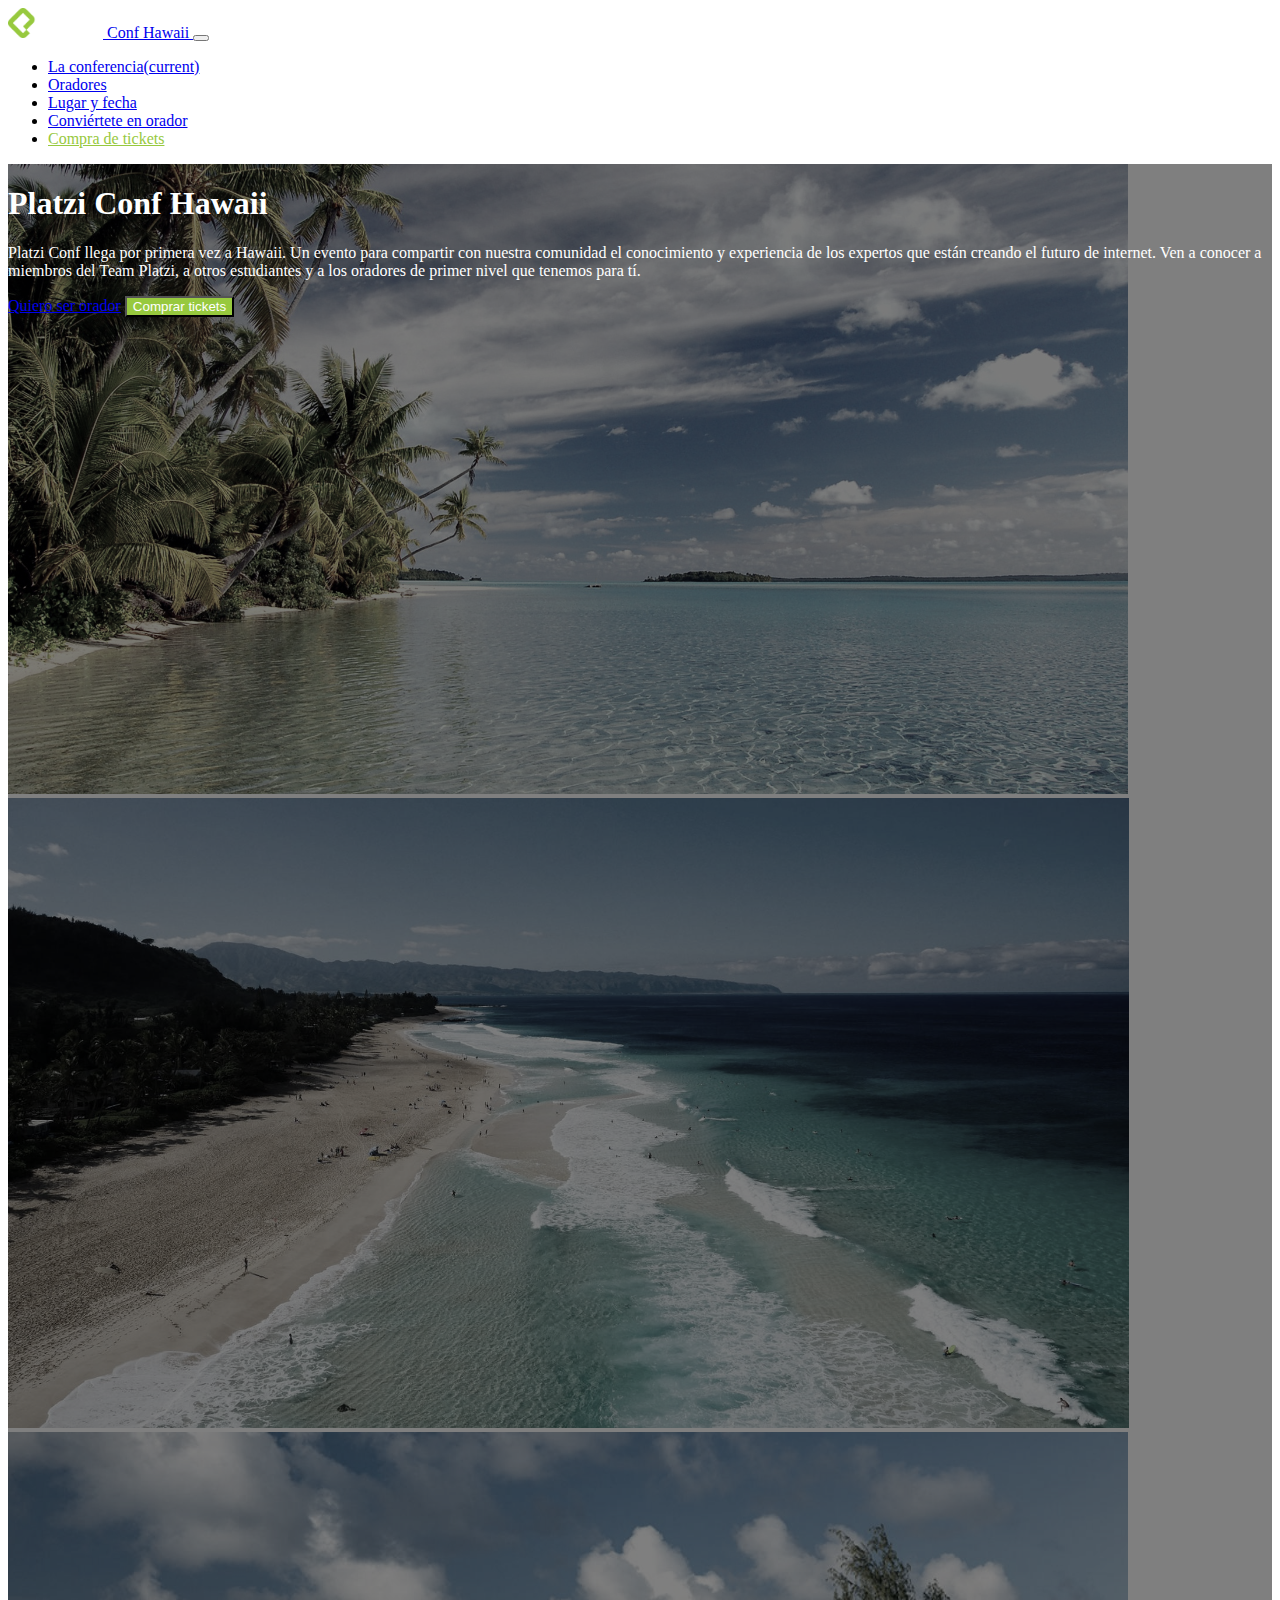
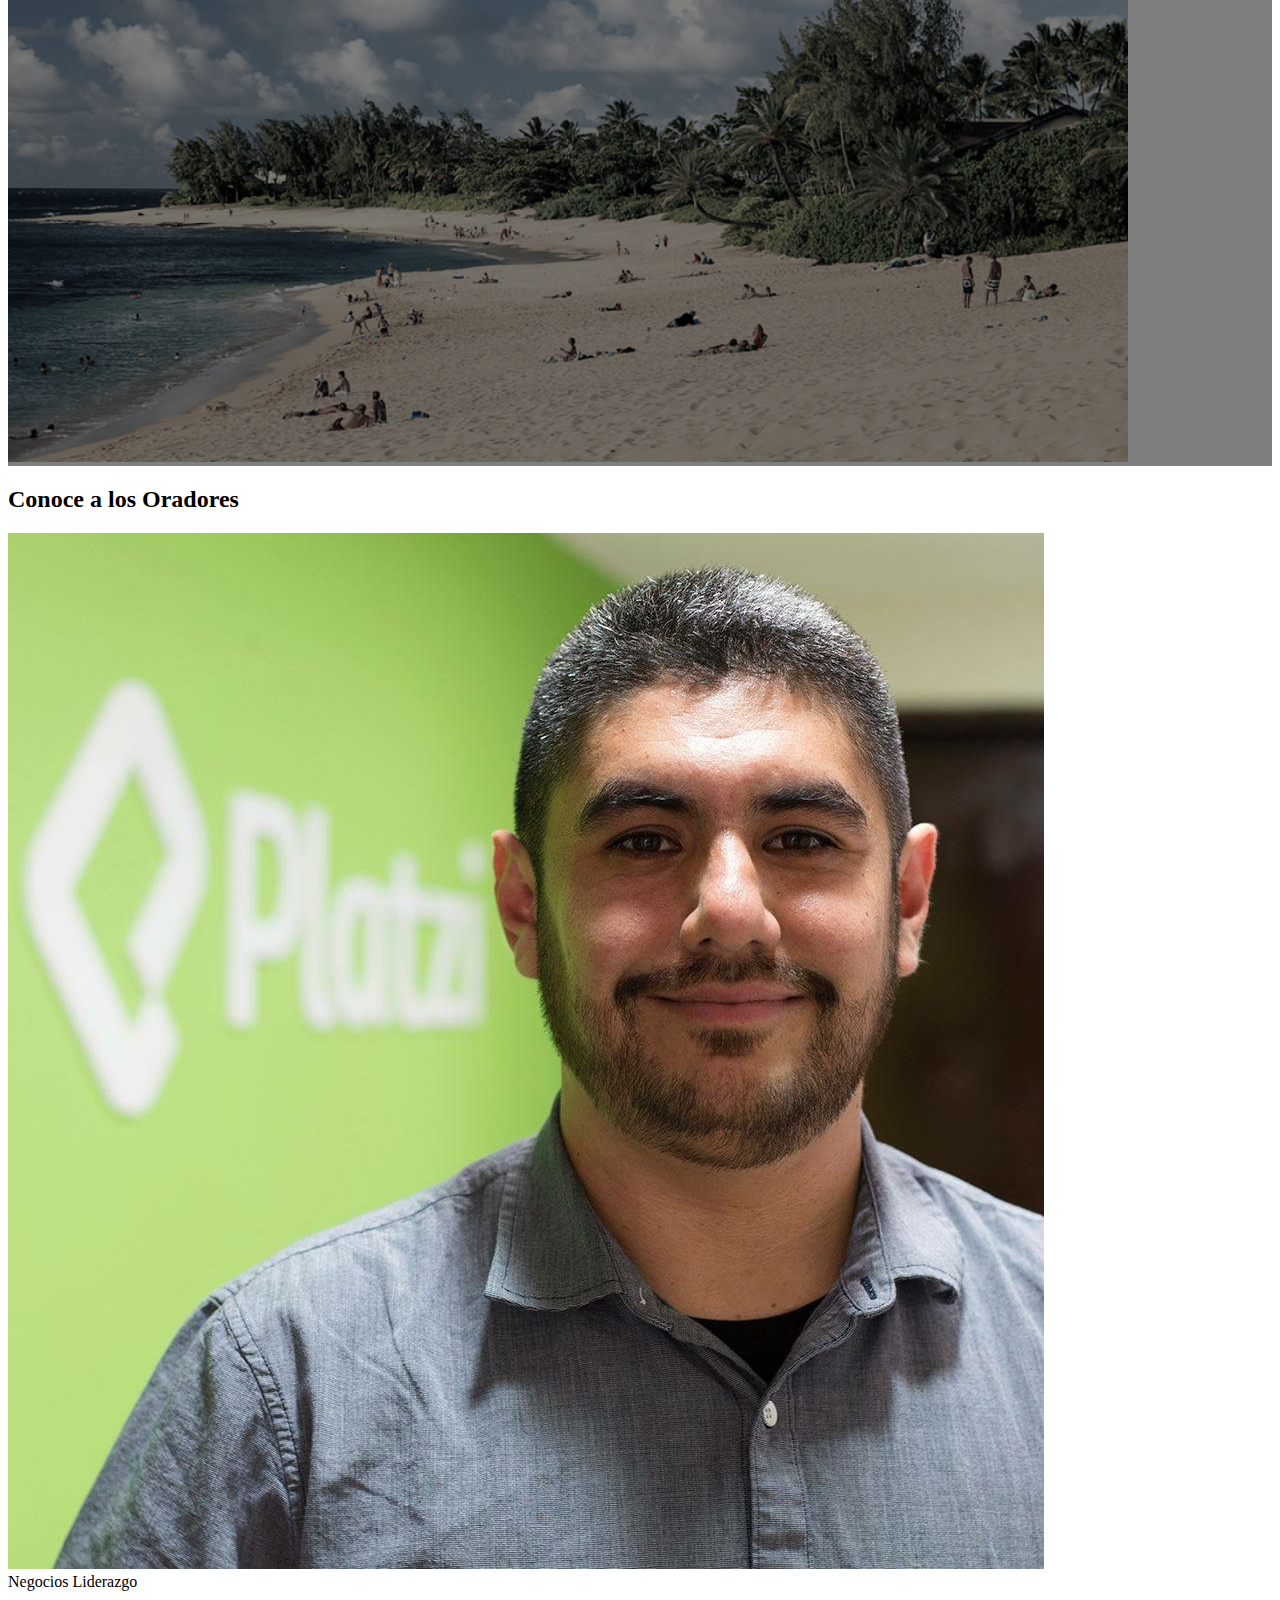
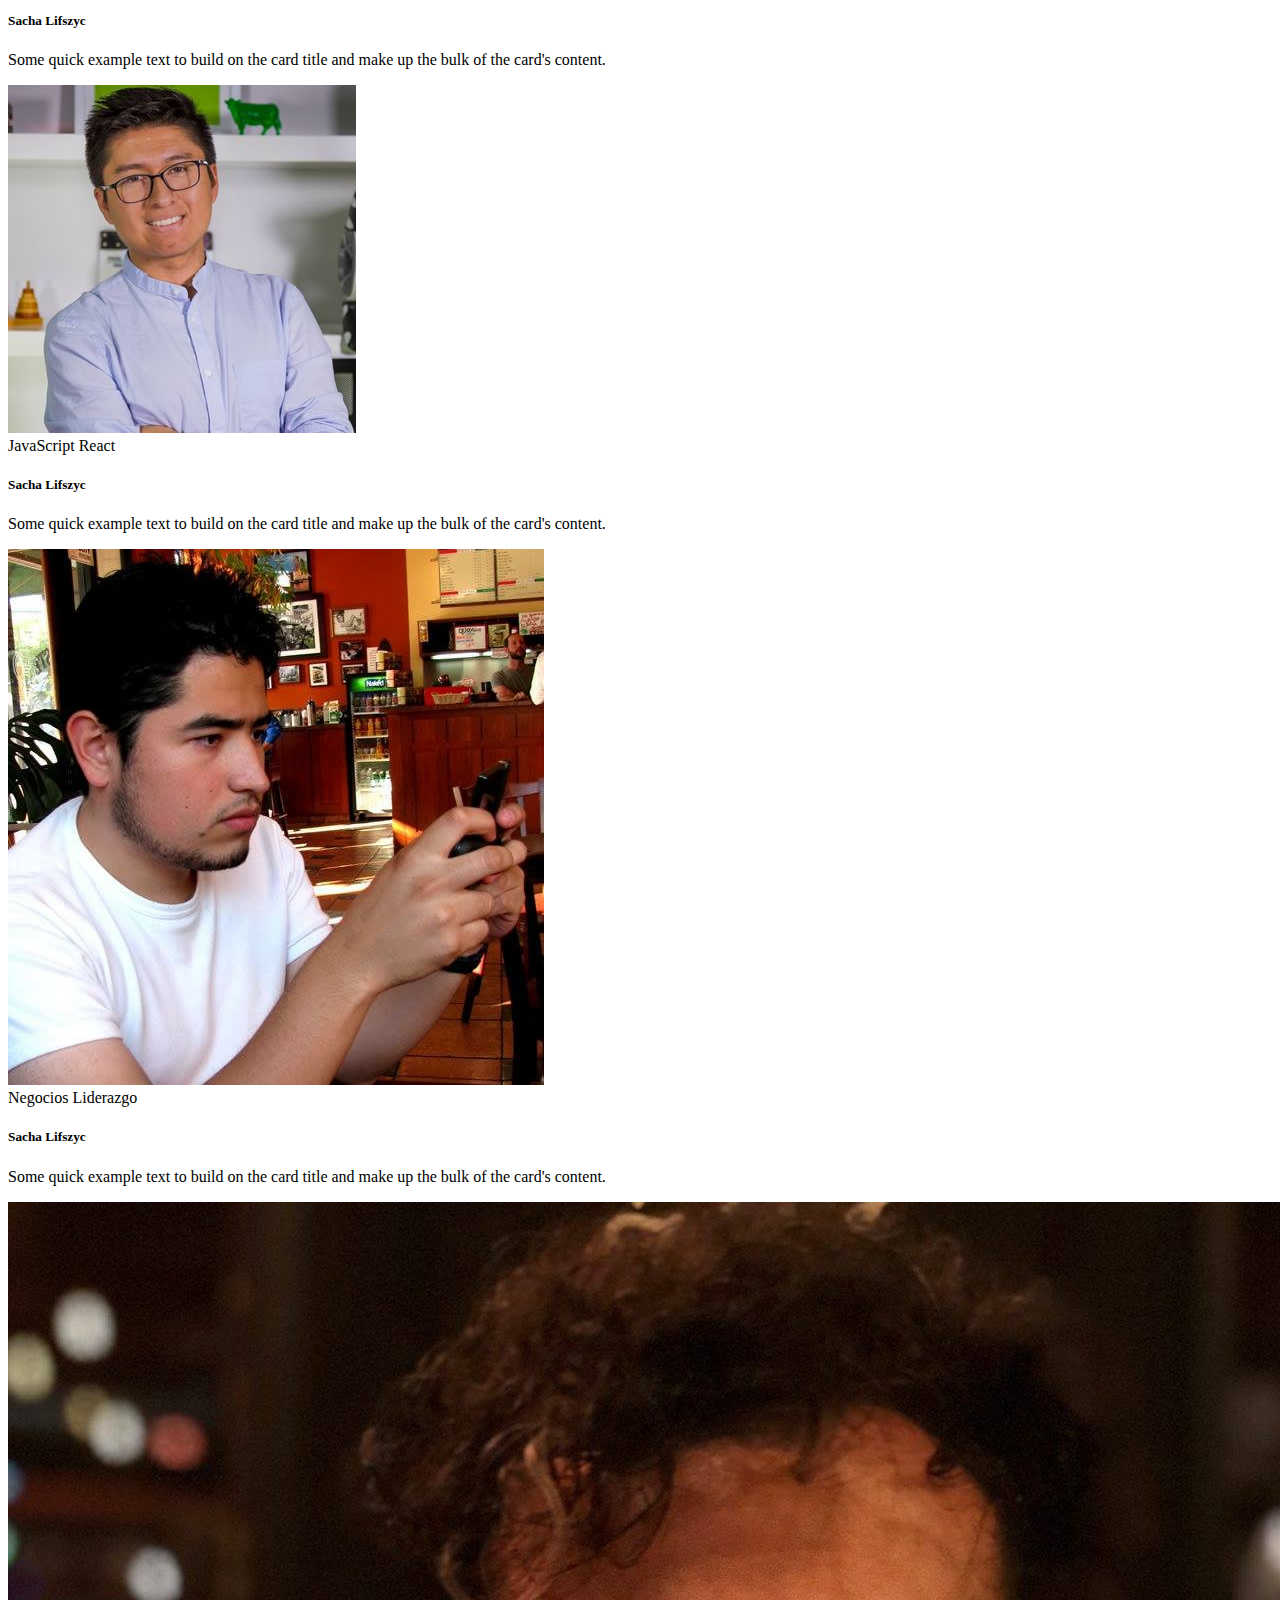
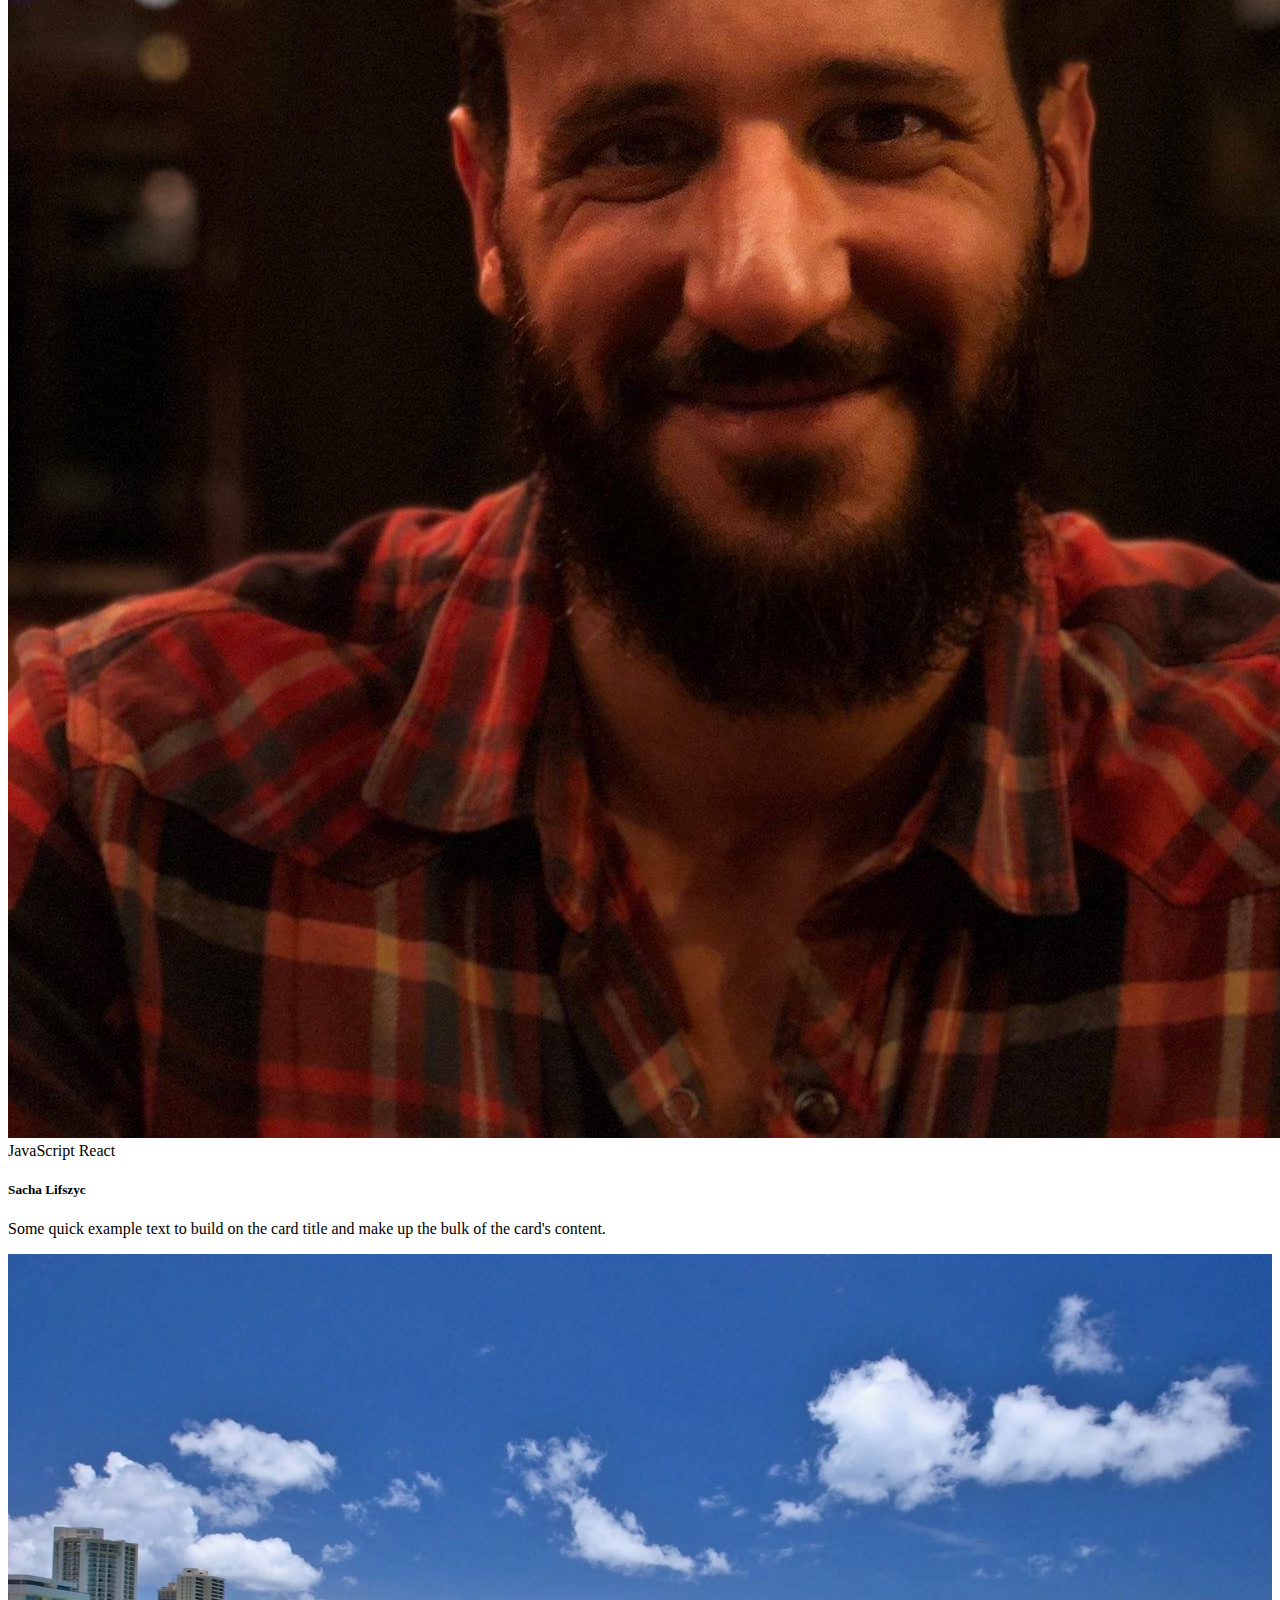
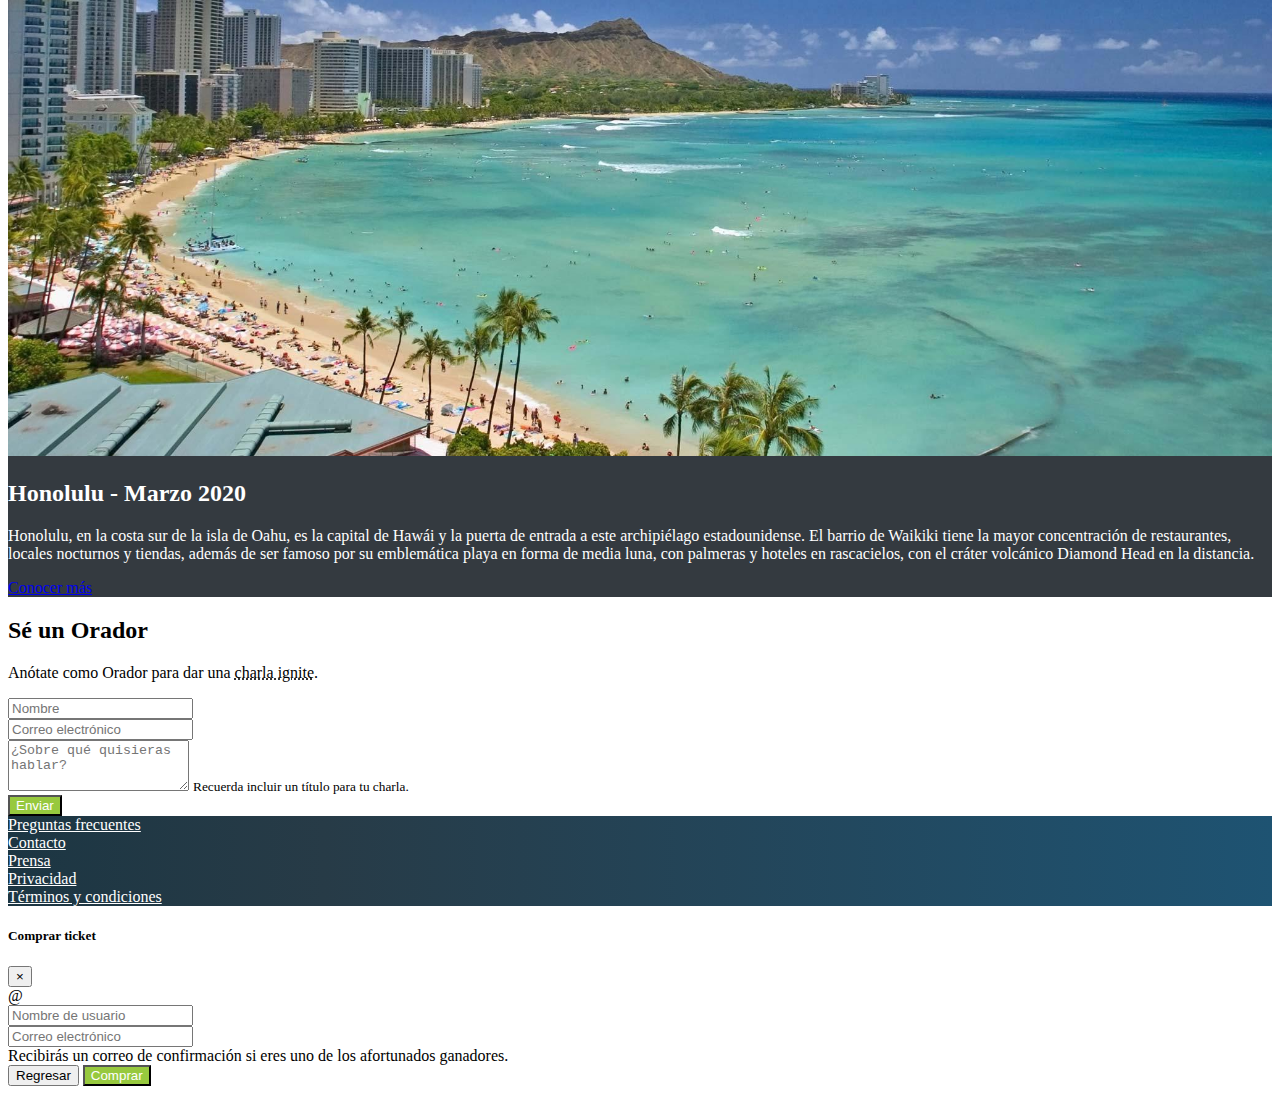
<file: index.html>
<!doctype html>
<html lang="en">
  <head>
    <!-- Required meta tags -->
    <meta charset="utf-8">
    <meta name="viewport" content="width=device-width, initial-scale=1, shrink-to-fit=no">
    <meta http-equiv="X-UA-Compatible" content="ie=edge">

    <!-- Bootstrap CSS -->
    <link rel="stylesheet" href="https://stackpath.bootstrapcdn.com/bootstrap/4.1.3/css/bootstrap.min.css" integrity="sha384-MCw98/SFnGE8fJT3GXwEOngsV7Zt27NXFoaoApmYm81iuXoPkFOJwJ8ERdknLPMO" crossorigin="anonymous">

    <!-- Custom CSS -->
    <link rel="stylesheet" href="index.css">

    <title>PlatziConf</title>
  </head>
  <body data-spy="scroll" data-target="#navbarSupportedContent" data-offset="57">
    <!-- Header -->
    <header class="sticky-top">
        <nav class="navbar navbar-expand-lg navbar-dark bg-dark">
            <div class="container">
              <a class="navbar-brand" href="#">
                <img src="assets/images/platzi-logo.png" class="align-top" alt="Platzi logo">
                Conf Hawaii
              </a>
              <button class="navbar-toggler" type="button" data-toggle="collapse" data-target="#navbarSupportedContent" aria-controls="navbarSupportedContent" aria-expanded="false" aria-label="Toggle navigation">
                <span class="navbar-toggler-icon"></span>
              </button>
            
              <div class="collapse navbar-collapse" id="navbarSupportedContent">
                <ul class="navbar-nav ml-auto">
                  <li class="nav-item">
                    <a class="nav-link" href="#hero">La conferencia<span class="sr-only">(current)</span></a>
                  </li>
                  <li class="nav-item">
                    <a class="nav-link" href="#speakers">Oradores</a>
                  </li>
                  <li class="nav-item">
                    <a class="nav-link" href="#place">Lugar y fecha</a>
                  </li>
                  <li class="nav-item">
                    <a class="nav-link" href="#be-speaker">Conviértete en orador</a>
                  </li>
                  <li class="nav-item">
                    <a class="nav-link text-platzi" href="#" data-toggle="modal" data-target="#modalCompra">Compra de tickets</a>
                  </li>
                </ul>
              </div>
            </div>
          </nav>
    </header>
    <!-- End Header -->

    <!-- Hero -->
    <main id="hero">
      <div id="carousel" class="carousel slide carousel-fade" data-ride="carousel" data-pause="false">
          <div class="carousel-inner">
            <div class="carousel-item active">
              <img class="d-block w-100" src="assets/images/hawaii.jpg" alt="First slide">
            </div>
            <div class="carousel-item">
              <img class="d-block w-100" src="assets/images/hawaii2.jpg" alt="Second slide">
            </div>
            <div class="carousel-item">
              <img class="d-block w-100" src="assets/images/hawaii3.jpeg" alt="Third slide">
            </div>
            <div class="overlay">
              <div class="container ">
                <div class="row align-items-center">
                  <div class="col-md-7 offset-md-5 text-md-right text-center">
                    <h1>Platzi Conf Hawaii</h1>
                    <p class="d-none d-md-block">Platzi Conf llega por primera vez a Hawaii. Un evento para compartir con
                      nuestra comunidad el conocimiento y experiencia de los expertos
                      que están creando el futuro de internet.
                      Ven a conocer a miembros del Team Platzi, a otros estudiantes
                      y a los oradores de primer nivel que tenemos para tí.
                    </p>
                    <a href="#" class="btn btn-outline-light">Quiero ser orador</a>
                    <button type="button" class="btn btn-platzi" data-toggle="modal" data-target="#modalCompra">Comprar tickets</button>
                  </div>
                </div>
              </div>
            </div>
          </div>
        </div>
    </main>
    <!-- End Hero -->
    
    <!-- Speakers -->
    <section id="speakers" class="mt-4 mb-4">
      <div class="container">
        <div class="row mb-3">
          <div class="col text-center text-lg-left">
            <h2>Conoce a los Oradores</h2>
          </div>
        </div>
        <div class="row justify-content-center">
          <div class="col-12 col-sm-6 col-md-4 col-lg-3 mb-4">
              <div class="card">
                  <img class="card-img-top" src="assets/speakers/cvander.jpeg" alt="Cvander's Photo">
                  <div class="card-body">
                      <div class="badges mb-2">
                          <span class="badge badge-dark">Negocios</span>
                          <span class="badge badge-danger">Liderazgo</span>
                        </div>
                    <h5 class="card-title">Sacha Lifszyc</h5>
                    <p class="card-text">Some quick example text to build on the card title and make up the bulk of the card's content.</p>
                  </div>
                </div>
              </div>
              <div class="col-12 col-sm-6 col-md-4 col-lg-3 mb-4">
                  <div class="card">
                      <img class="card-img-top" src="assets/speakers/leonidas2.jpeg" alt="Leonidas's Photo">
                      <div class="card-body">
                          <div class="badges mb-2">
                              <span class="badge badge-warning">JavaScript</span>
                              <span class="badge badge-info">React</span>
                            </div>
                        <h5 class="card-title">Sacha Lifszyc</h5>
                        <p class="card-text">Some quick example text to build on the card title and make up the bulk of the card's content.</p>
                      </div>
                    </div>
              </div>
              <div class="col-12 col-sm-6 col-md-4 col-lg-3 mb-4">
                <div class="card">
                  <img class="card-img-top" src="assets/speakers/freddy.jpeg" alt="Freddy's Photo">
                  <div class="card-body">
                    <div class="badges mb-2">
                      <span class="badge badge-dark">Negocios</span>
                      <span class="badge badge-danger">Liderazgo</span>
                    </div>
                    <h5 class="card-title">Sacha Lifszyc</h5>
                    <p class="card-text">Some quick example text to build on the card title and make up the bulk of the card's content.</p>
                    
                  </div>
                </div>
          </div>
          <div class="col-12 col-sm-6 col-md-4 col-lg-3 mb-4">
              <div class="card">
                  <img class="card-img-top" src="assets/speakers/sacha.jpg" alt="Sacha's Photo">
                  <div class="card-body">
                      <div class="badges mb-2">
                          <span class="badge badge-warning">JavaScript</span>
                          <span class="badge badge-info">React</span>
                        </div>
                    <h5 class="card-title">Sacha Lifszyc</h5>
                    <p class="card-text">Some quick example text to build on the card title and make up the bulk of the card's content.</p>
                  </div>
                </div>
          </div>
        </div>
      </div>
    </section>
    <!-- End Speakers -->

    <!-- Lugar y fecha -->
    <section id="place">
      <div class="container-fluid">
        <div class="row">
          <div class="col-12 col-lg-6 pl-0 pr-0">
            <img src="assets/images/honolulu.jpg" alt="Honolulu">
          </div>
          <div class="col-12 col-lg-6 pt-4 pb-4 pt-lg-0 pb-lg-0 pl-4 pr-4 align-self-center">
            <h2>Honolulu - Marzo 2020</h2>
            <p>
                Honolulu, en la costa sur de la isla de Oahu, es la capital de Hawái 
                y la puerta de entrada a este archipiélago estadounidense. El barrio 
                de Waikiki tiene la mayor concentración de restaurantes, locales nocturnos 
                y tiendas, además de ser famoso por su emblemática playa en forma de 
                media luna, con palmeras y hoteles en rascacielos, con el cráter 
                volcánico Diamond Head en la distancia. 
            </p>
            <a href="#" class="btn btn-outline-light">Conocer más</a>
          </div>
        </div>
      </div>
    </section>
    <!-- End Lugar y fecha -->

    <!-- Sé speaker -->
    <section id="be-speaker" class="pt-4 pb-4">
      <div class="container">
          <div class="row align-items-center">
            <div class="col text-center">
              <h2>Sé un Orador</h2>
              <p>Anótate como Orador para dar una <abbr data-toggle="tooltip" title="Charlas de 5 minutos">charla ignite</abbr>.</p>
            </div>
          </div>
          <div class="row">
            <div class="col col-md-8 offset-md-2">
              <form>
                <div class="form-row">
                  <div class="form-group col-6">
                    <input type="text" class="form-control" placeholder="Nombre" required>
                  </div>
                  <div class="form-group col-6">
                    <input type="email" class="form-control" placeholder="Correo electrónico" required>
                  </div>
                  <div class="form-group col-12">
                    <textarea class="form-control form-control-lg" id="textArea" placeholder="¿Sobre qué quisieras hablar?" rows="3" required></textarea>
                    <small class="form-text text-muted">
                      Recuerda incluir un título para tu charla.
                    </small>
                  </div>
                </div>
                <div class="form-row pb-3">
                  <div class="col">
                    <button type="submit" class="btn btn-platzi btn-block">Enviar</button>
                  </div>
                </div>
              </form>
            </div>
          </div>
      </div>
    </section>
    <!-- End Sé speaker -->

    <!-- Footer -->
    <footer id=footer>
      <div class="container">
        <div class="row text-center align-items-center pb-4 pt-4">
          <div class="col-12 col-lg">
            <a href="#">Preguntas frecuentes</a>
          </div>
          <div class="col-12 col-lg">
            <a href="#">Contacto</a>
          </div>
          <div class="col-12 col-lg">
            <a href="#">Prensa</a>
          </div>
          <div class="col-12 col-lg">
            <a href="#">Privacidad</a>
          </div>
          <div class="col-12 col-lg">
            <a href="#">Términos y condiciones</a>
          </div>
        </div>
      </div>
    </footer>
    <!-- End Footer -->

    <!-- Modal -->
    <div class="modal fade" id="modalCompra" tabindex="-1" role="dialog" aria-labelledby="exampleModalCenterTitle" aria-hidden="true">
      <div class="modal-dialog modal-dialog-centered" role="document">
        <div class="modal-content">
          <div class="modal-header">
            <h5 class="modal-title" id="exampleModalCenterTitle">Comprar ticket</h5>
            <button type="button" class="close" data-dismiss="modal" aria-label="Close">
              <span aria-hidden="true">&times;</span>
            </button>
          </div>
          <div class="modal-body">
            <form>
              <div class="form-row">
                <div class="form-group col">
                  <div class="input-group">
                    <div class="input-group-prepend">
                      <span class="input-group-text">@</span>
                    </div>
                    <input type="text" class="form-control" placeholder="Nombre de usuario" required>
                  </div>
                </div>
              </div>
              <div class="form-row">
                <div class="form-group col">
                  <input type="email" class="form-control" placeholder="Correo electrónico" required>
                </div>                
              </div>
            </form>
            <div class="alert alert-warning" role="alert">
              Recibirás un correo de confirmación si eres uno de los afortunados ganadores.
            </div>
          </div>
          <div class="modal-footer">
            <button type="button" class="btn btn-secondary" data-dismiss="modal">Regresar</button>
            <button type="button" class="btn btn-platzi">Comprar</button>
          </div>
        </div>
      </div>
    </div>
    <!-- End Modal -->
    
    <!-- Optional JavaScript -->
    <!-- jQuery first, then Popper.js, then Bootstrap JS -->
    <script src="https://code.jquery.com/jquery-3.3.1.slim.min.js" integrity="sha384-q8i/X+965DzO0rT7abK41JStQIAqVgRVzpbzo5smXKp4YfRvH+8abtTE1Pi6jizo" crossorigin="anonymous"></script>
    <script src="https://cdnjs.cloudflare.com/ajax/libs/popper.js/1.14.3/umd/popper.min.js" integrity="sha384-ZMP7rVo3mIykV+2+9J3UJ46jBk0WLaUAdn689aCwoqbBJiSnjAK/l8WvCWPIPm49" crossorigin="anonymous"></script>
    <script src="https://stackpath.bootstrapcdn.com/bootstrap/4.1.3/js/bootstrap.min.js" integrity="sha384-ChfqqxuZUCnJSK3+MXmPNIyE6ZbWh2IMqE241rYiqJxyMiZ6OW/JmZQ5stwEULTy" crossorigin="anonymous"></script>
    <!-- Custom JS -->
    <script src="index.js"></script>
  </body>
</html>
</file>
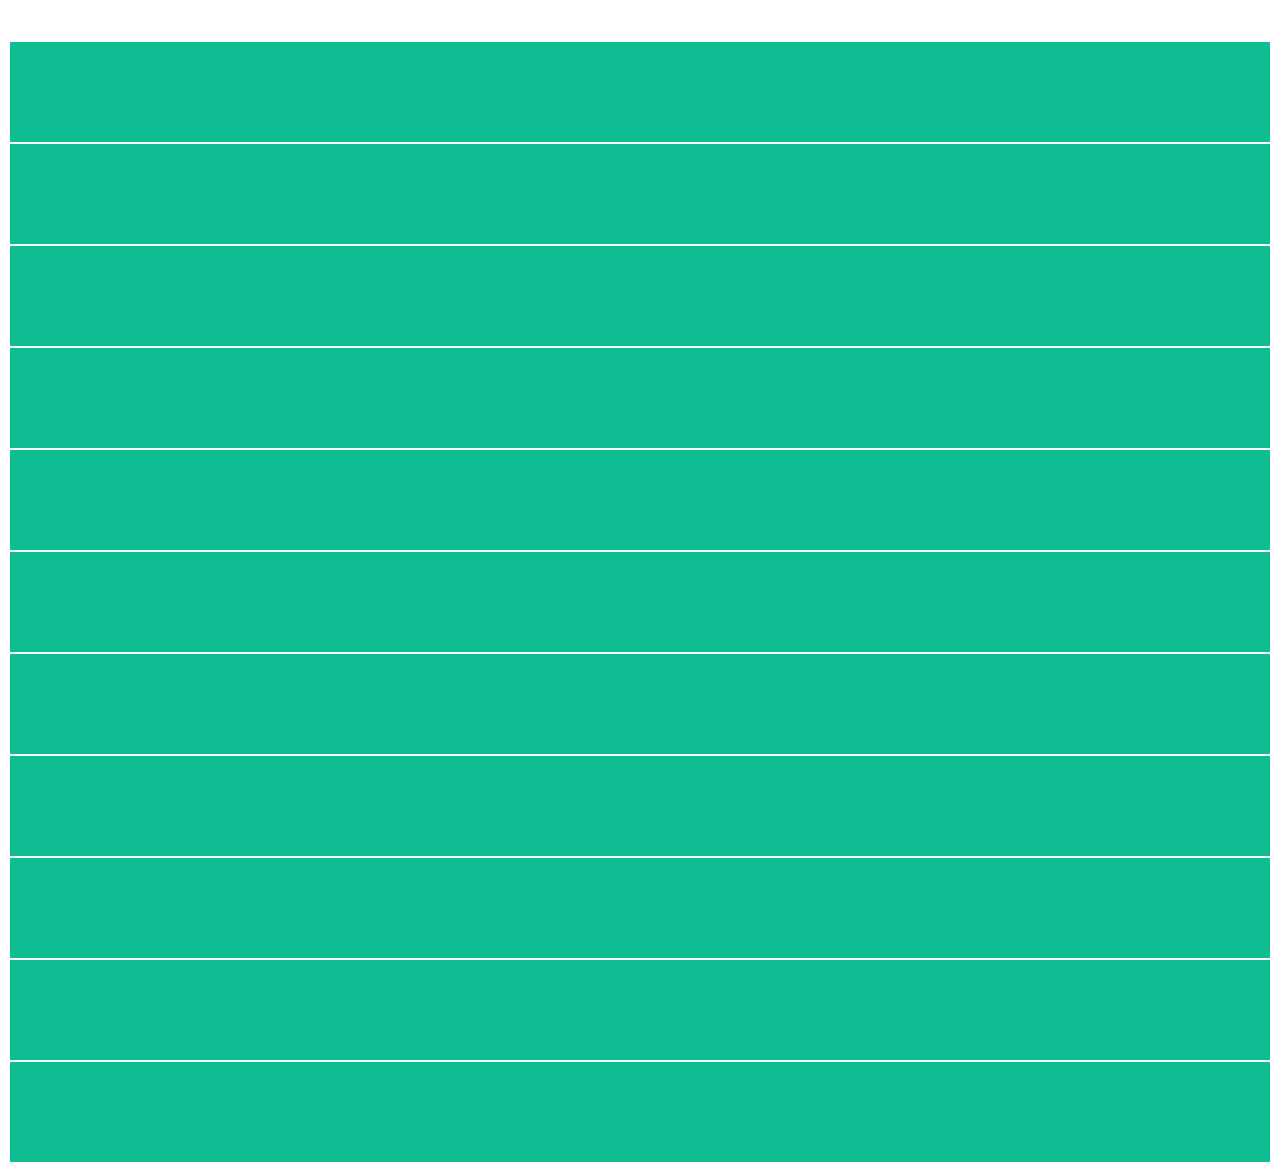
<file: challenge1.html>
<!doctype html>
<html lang="en">
  <head>
    <!-- Required meta tags -->
    <meta charset="utf-8">
    <meta name="viewport" content="width=device-width, initial-scale=1, shrink-to-fit=no">
    <meta http-equiv="X-UA-Compatible" content="ie=edge">

    <!-- Bootstrap CSS -->
    <link rel="stylesheet" href="https://stackpath.bootstrapcdn.com/bootstrap/4.1.3/css/bootstrap.min.css" integrity="sha384-MCw98/SFnGE8fJT3GXwEOngsV7Zt27NXFoaoApmYm81iuXoPkFOJwJ8ERdknLPMO" crossorigin="anonymous">

    <!-- Custom CSS -->
    <style>
        .container {
            margin: 40px auto;
        }
        .container div {
            height: 100px;
            background: #0ebe92;
            border: 1px solid white;
        }
    </style>
    <title>Bootstrap Grid Challenge 1</title>
  </head>
  <body>
    <div class="container">
        <div class="row">
            <div class="col"></div>
            <div class="col"></div>
            <div class="col"></div>
        </div>
        <div class="row">
            <div class="col"></div>
            <div class="col"></div>
            <div class="col"></div>
            <div class="col"></div>
            <div class="col"></div>
            <div class="col"></div>
            <div class="col"></div>
            <div class="col"></div>
            <div class="col"></div>
            <div class="col"></div>
        </div>
        <div class="row">
            <div class="col"></div>
            <div class="col"></div>
        </div>
        <div class="row">
            <div class="col"></div>
            <div class="col"></div>
            <div class="col"></div>
            <div class="col"></div>
            <div class="col"></div>
        </div>
        <div class="row">
            <div class="col"></div>
        </div>
    </div>

    <!-- Optional JavaScript -->
    <!-- jQuery first, then Popper.js, then Bootstrap JS -->
    <script src="https://code.jquery.com/jquery-3.3.1.slim.min.js" integrity="sha384-q8i/X+965DzO0rT7abK41JStQIAqVgRVzpbzo5smXKp4YfRvH+8abtTE1Pi6jizo" crossorigin="anonymous"></script>
    <script src="https://cdnjs.cloudflare.com/ajax/libs/popper.js/1.14.3/umd/popper.min.js" integrity="sha384-ZMP7rVo3mIykV+2+9J3UJ46jBk0WLaUAdn689aCwoqbBJiSnjAK/l8WvCWPIPm49" crossorigin="anonymous"></script>
    <script src="https://stackpath.bootstrapcdn.com/bootstrap/4.1.3/js/bootstrap.min.js" integrity="sha384-ChfqqxuZUCnJSK3+MXmPNIyE6ZbWh2IMqE241rYiqJxyMiZ6OW/JmZQ5stwEULTy" crossorigin="anonymous"></script>
  </body>
</html>
</file>
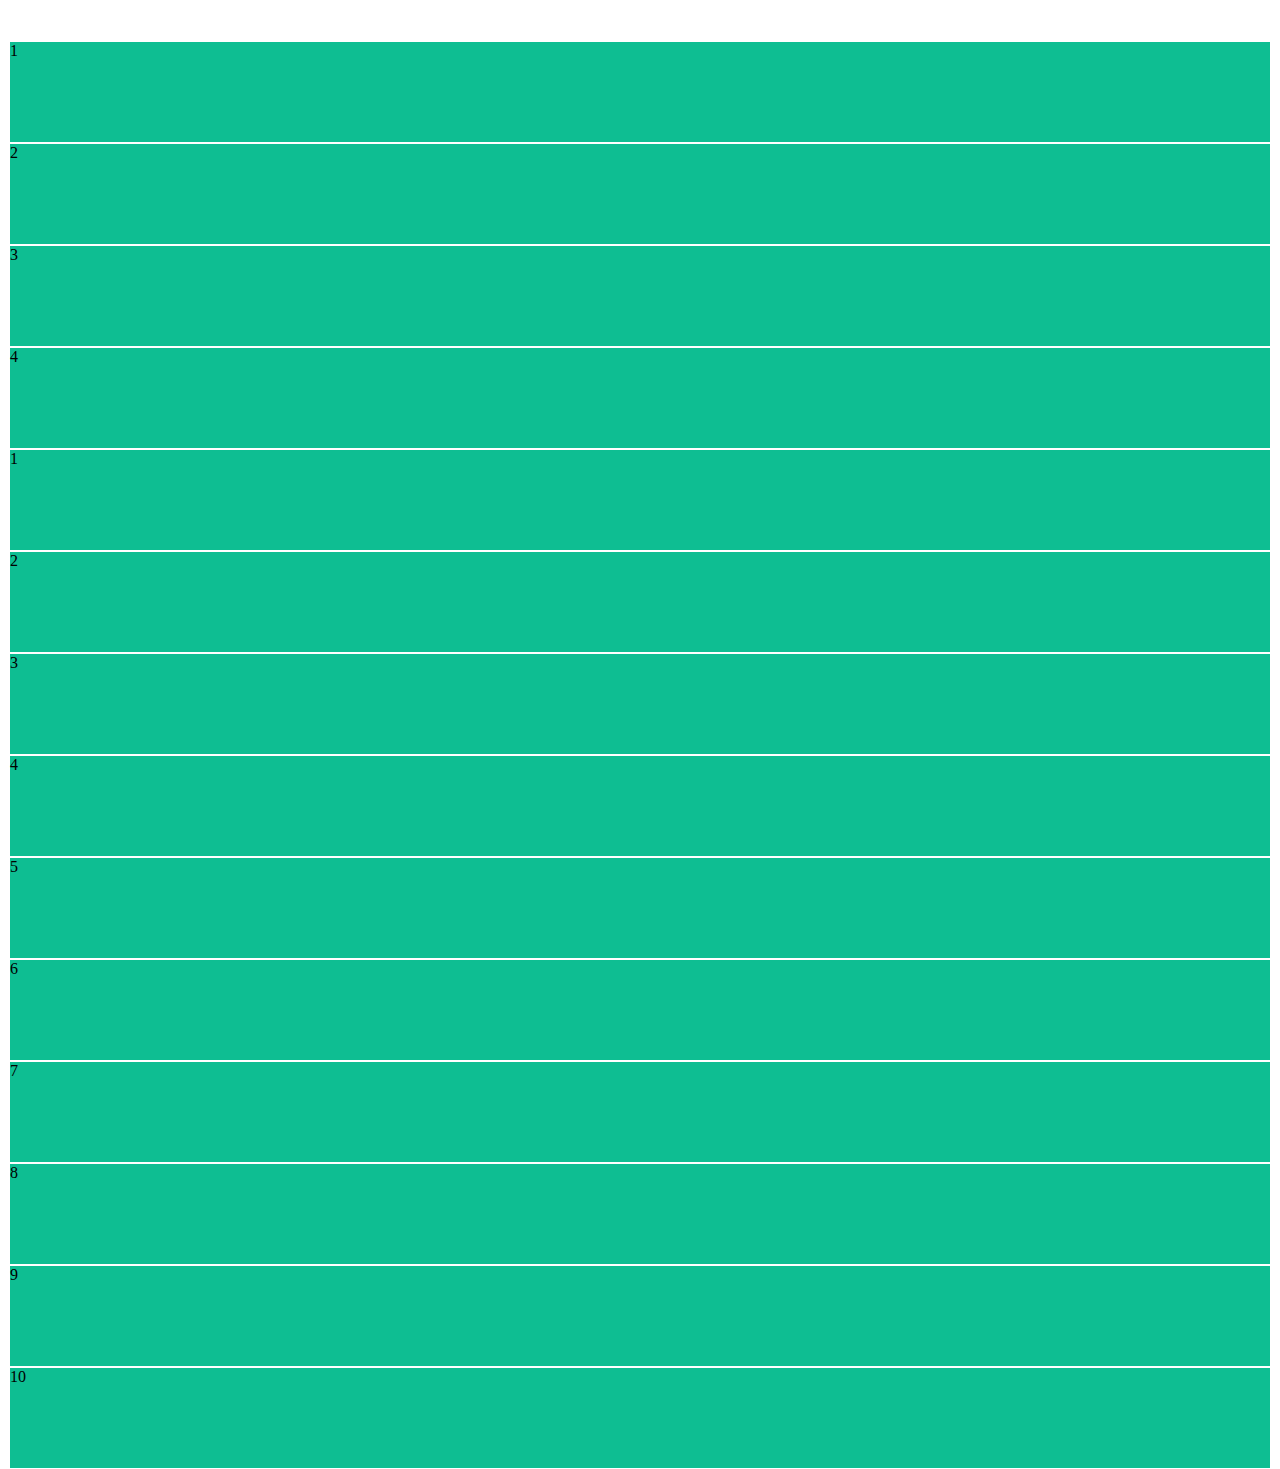
<file: challenge2.html>
<!doctype html>
<html lang="en">
  <head>
    <!-- Required meta tags -->
    <meta charset="utf-8">
    <meta name="viewport" content="width=device-width, initial-scale=1, shrink-to-fit=no">
    <meta http-equiv="X-UA-Compatible" content="ie=edge">

    <!-- Bootstrap CSS -->
    <link rel="stylesheet" href="https://stackpath.bootstrapcdn.com/bootstrap/4.1.3/css/bootstrap.min.css" integrity="sha384-MCw98/SFnGE8fJT3GXwEOngsV7Zt27NXFoaoApmYm81iuXoPkFOJwJ8ERdknLPMO" crossorigin="anonymous">

    <!-- Custom CSS -->
    <style>
        .container {
            margin: 40px auto;
        }
        .container div {
            height: 100px;
            background: #0ebe92;
            border: 1px solid white;
        }
    </style>
    <title>Bootstrap Grid Challenge 2</title>
  </head>
  <body>
    <div class="container">
        <div class="row">
            <div class="col-6 col-sm-3">1</div>
            <div class="col-6 col-sm-3">2</div>
            <div class="col-6 col-sm-3">3</div>
            <div class="col-6 col-sm-3">4</div>

            <div class="col-sm-6 col-md">1</div>
            <div class="col-sm-6 col-md">2</div>
            <div class="col-sm-6 col-md">3</div>
            <div class="col-sm-6 col-md">4</div>
            <div class="col-sm-6 col-md">5</div>
            <div class="col-sm-6 col-md">6</div>
            <div class="col-sm-6 col-md">7</div>
            <div class="col-sm-6 col-md">8</div>
            <div class="col-sm-6 col-md">9</div>
            <div class="col-sm-6 col-md">10</div>
        </div>
    </div>

    <!-- Optional JavaScript -->
    <!-- jQuery first, then Popper.js, then Bootstrap JS -->
    <script src="https://code.jquery.com/jquery-3.3.1.slim.min.js" integrity="sha384-q8i/X+965DzO0rT7abK41JStQIAqVgRVzpbzo5smXKp4YfRvH+8abtTE1Pi6jizo" crossorigin="anonymous"></script>
    <script src="https://cdnjs.cloudflare.com/ajax/libs/popper.js/1.14.3/umd/popper.min.js" integrity="sha384-ZMP7rVo3mIykV+2+9J3UJ46jBk0WLaUAdn689aCwoqbBJiSnjAK/l8WvCWPIPm49" crossorigin="anonymous"></script>
    <script src="https://stackpath.bootstrapcdn.com/bootstrap/4.1.3/js/bootstrap.min.js" integrity="sha384-ChfqqxuZUCnJSK3+MXmPNIyE6ZbWh2IMqE241rYiqJxyMiZ6OW/JmZQ5stwEULTy" crossorigin="anonymous"></script>
  </body>
</html>
</file>
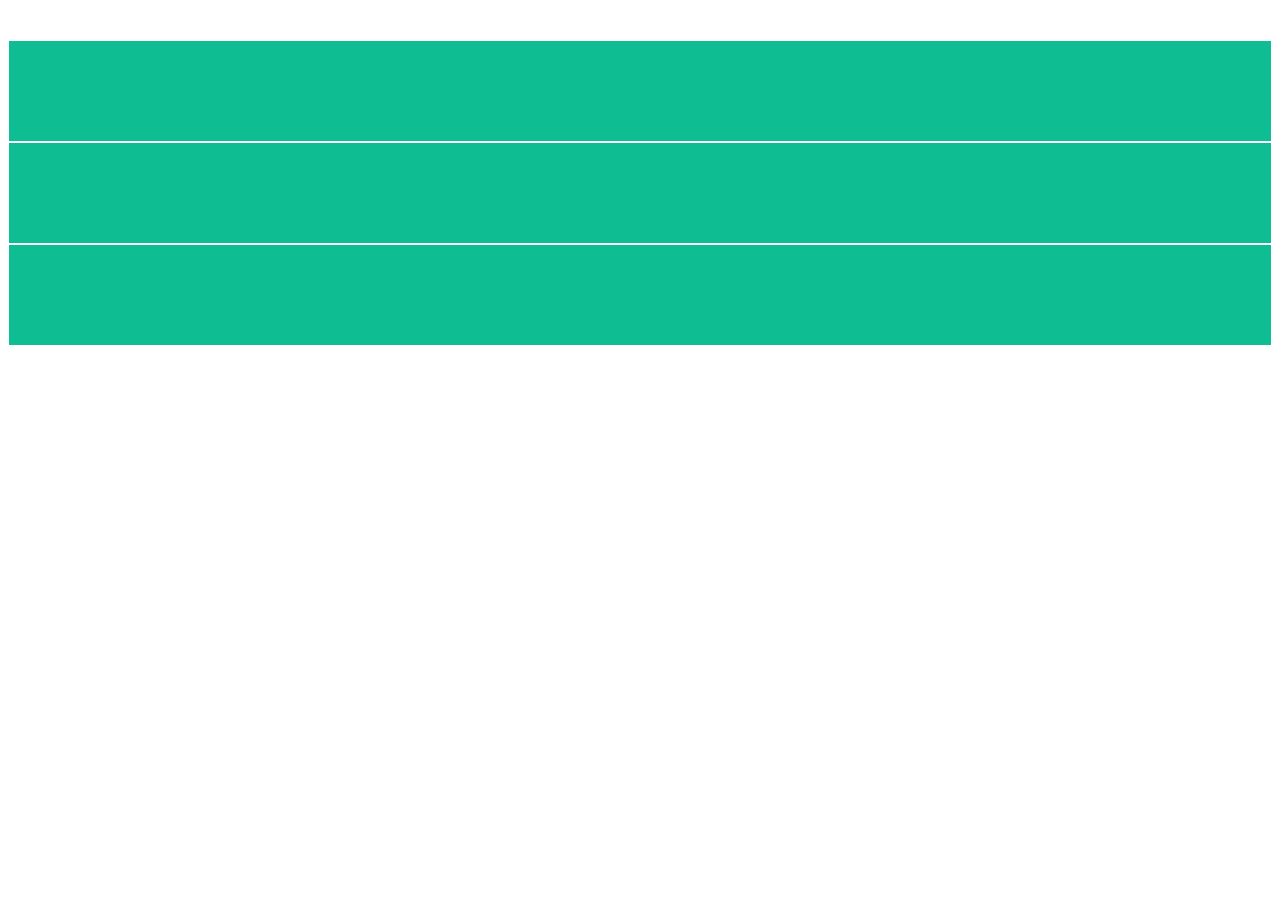
<file: challenge3.html>
<!doctype html>
<html lang="en">
  <head>
    <!-- Required meta tags -->
    <meta charset="utf-8">
    <meta name="viewport" content="width=device-width, initial-scale=1, shrink-to-fit=no">
    <meta http-equiv="X-UA-Compatible" content="ie=edge">

    <!-- Bootstrap CSS -->
    <link rel="stylesheet" href="https://stackpath.bootstrapcdn.com/bootstrap/4.1.3/css/bootstrap.min.css" integrity="sha384-MCw98/SFnGE8fJT3GXwEOngsV7Zt27NXFoaoApmYm81iuXoPkFOJwJ8ERdknLPMO" crossorigin="anonymous">

    <!-- Custom CSS -->
    <style>
        .container {
            margin: 40px auto;
        }
        .container .row div {
            height: 100px;
            background: #0ebe92;
            border: 1px solid white;
        }
    </style>
    <title>Bootstrap Grid Challenge 3</title>
  </head>
  <body>
    <div class="container">
        <div class="row">
            <div class="col col-md-6 offset-md-6"></div>
        </div>
        <div class="row">
            <div class="col-8 offset-md-2"></div>
        </div>
        <div class="row">
            <div class="col-3 offset-9 offset-md-0"></div>
        </div>
    </div>

    <!-- Optional JavaScript -->
    <!-- jQuery first, then Popper.js, then Bootstrap JS -->
    <script src="https://code.jquery.com/jquery-3.3.1.slim.min.js" integrity="sha384-q8i/X+965DzO0rT7abK41JStQIAqVgRVzpbzo5smXKp4YfRvH+8abtTE1Pi6jizo" crossorigin="anonymous"></script>
    <script src="https://cdnjs.cloudflare.com/ajax/libs/popper.js/1.14.3/umd/popper.min.js" integrity="sha384-ZMP7rVo3mIykV+2+9J3UJ46jBk0WLaUAdn689aCwoqbBJiSnjAK/l8WvCWPIPm49" crossorigin="anonymous"></script>
    <script src="https://stackpath.bootstrapcdn.com/bootstrap/4.1.3/js/bootstrap.min.js" integrity="sha384-ChfqqxuZUCnJSK3+MXmPNIyE6ZbWh2IMqE241rYiqJxyMiZ6OW/JmZQ5stwEULTy" crossorigin="anonymous"></script>
  </body>
</html>
</file>
<file: index.css>
.text-platzi {
    color: #97c93e !important;
}

.btn-platzi {
    background: #97c93e !important;
    color: white;
}

.btn-platzi:hover {
    background: #82ad36 !important;
}

header .navbar img {
    width: 95px;
}

#carousel img {
    max-height: 70vh;
    object-fit: cover;
    filter: grayscale(70%);
}

#carousel {
    position: relative;
}

#carousel .overlay {
    position: absolute;
    top: 0;
    right: 0;
    bottom: 0;
    left: 0;
    background: rgba(0, 0, 0, .5);
    color: white;
}

#carousel .overlay .container,
#carousel .overlay .row {
    height: 100%;
}

#place {
    background: #343a40 !important;
    color: white;
}

#place img {
    max-width: 100%;
}

#footer {
    background: linear-gradient(90deg, #1c3643, #273b47 25%, #1e5372);
}

#footer a {
    color: white;
}
</file>
